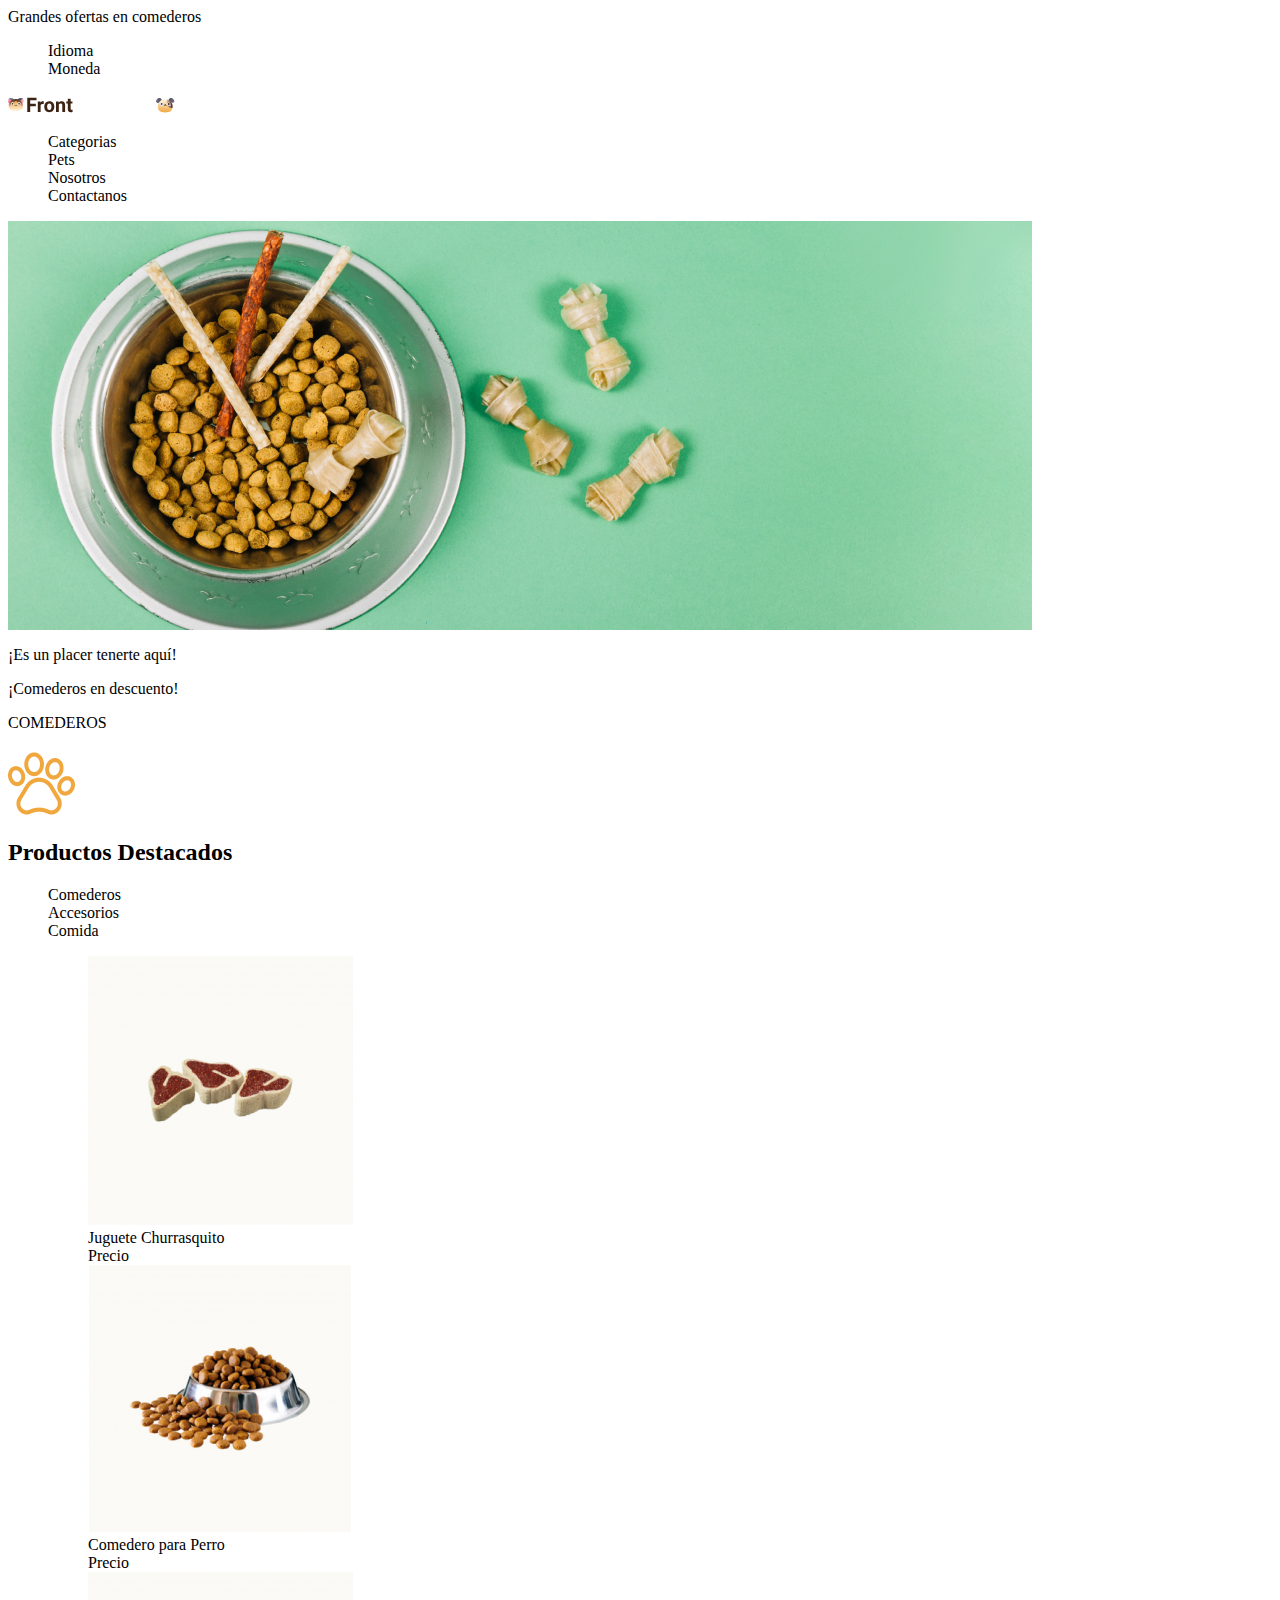
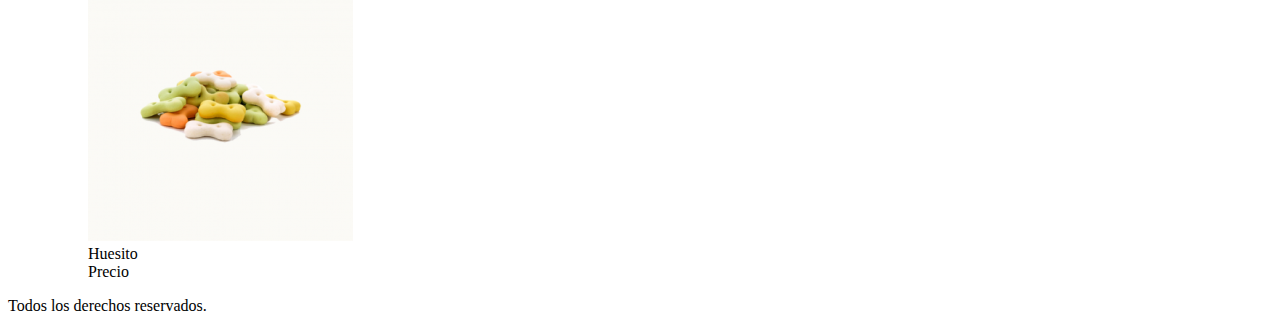
<file: Pet Shop/index.html>
<html>
    <!DOCTYPE html>
    <html lang="es">
    <head>
        <meta charset="UTF-8">
        <meta http-equiv="X-UA-Compatible" content="IE=edge">
        <meta name="viewport" content="width=device-width, initial-scale=1.0">
        <title>Front Cat&Dog</title>
    </head>
    <body>
        <header>
            <p>Grandes ofertas en comederos</p>
            <ul type="none">
                <li>Idioma</li>
                <li>Moneda</li>
            </ul>
            <p><img src="Logo.svg"Logo de la empresa"> 
            <nav>
            <ul type="none">
                <li>Categorias</li>
                <li>Pets</li>
                <li>Nosotros</li>
                <li>Contactanos</li>
            </ul>
            </nav>
            </p>
        </header>
        <main>
            <section>
                <img src="bowl-and-pet-daities-on-green-background 1.png" alt="Foto del alimento">
                <p>¡Es un placer tenerte aquí!</p>
                <p>¡Comederos en descuento!</p>
                <p>COMEDEROS</p>
            </section>
            <section id="ProductosDestacados">
                <img src="pawprint 1.png" alt="Patita">
                <h2>Productos Destacados</h2>
                <ul type="none">
                    <li>Comederos</li>
                    <li>Accesorios</li>
                    <li>Comida</li>
                </ul>
                <ul type="none">
                    <li><ul type="none">
                        <li><img src="churrasquito.png" alt="Churrasquito"> </li>
                        <li>Juguete Churrasquito</li>
                        <li>Precio</li>
                        </ul>
                    </li>
                    <li><ul type="none">
                        <li><img src="comedero.png" alt="Comedero"> </li>
                        <li>Comedero para Perro</li>
                        <li>Precio</li>
                        </ul>
                    </li>
                    <li><ul type="none">
                        <li><img src="Huesito.png" alt="Huesito"> </li>
                        <li>Huesito</li>
                        <li>Precio</li>
                        </ul>
                    </li>
                </ul>

            </section>
        </main>
        <footer>
            <p>Todos los derechos reservados.</p>
        </footer>
        
    </body>
    </html>
</html>
</file>
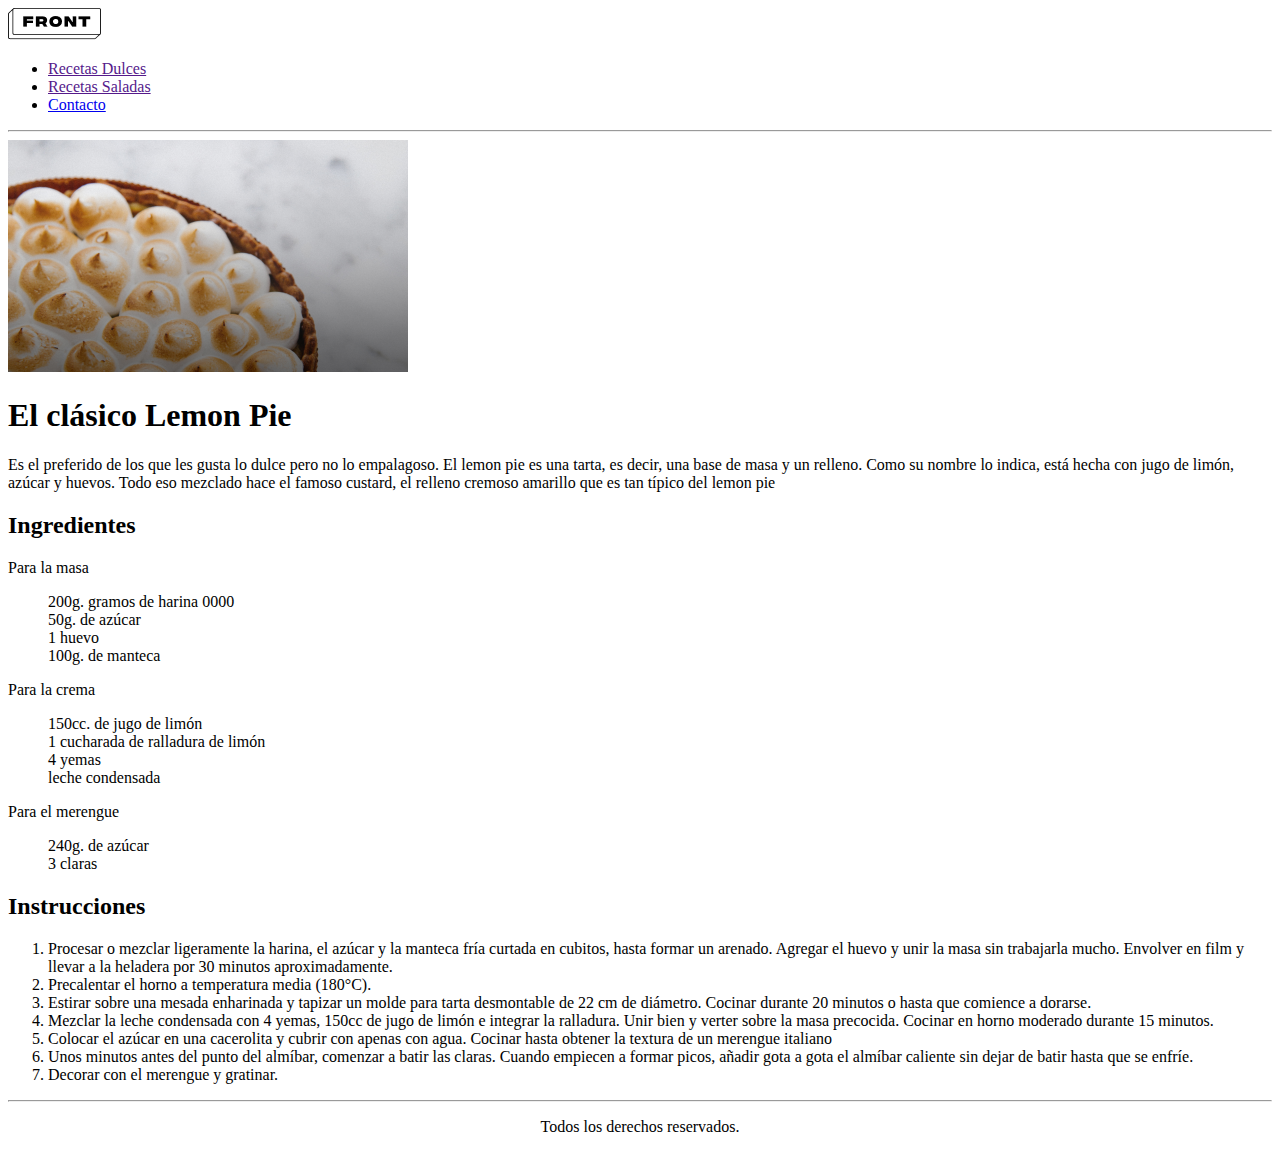
<file: Lemon Pie/clase 4.html>
<!DOCTYPE html>
<html lang="es">
<head>
    <meta charset="UTF-8">
    <meta http-equiv="X-UA-Compatible" content="IE=edge">
    <meta name="viewport" content="width=>, initial-scale=1.0">
    <title>Receta Lemon Pie</title>
</head>
<body>
    <header>
        <img src="Group.png" alt="front">
        <br>
        <nav>
        <ul>
        <li><a href="">Recetas Dulces</a></li>
        <li> <a href="">Recetas Saladas</a></li>
        <li><a href="tel:2634371038">Contacto</a></li>
        </ul>
        </nav>
        <hr>
    </header>
    <main>
        <img src="lemon-pie 2.png" alt="Lemon Pie">
        <h1>El clásico Lemon Pie</h1>
        <p>Es el preferido de los que les gusta lo dulce pero no lo empalagoso. El lemon pie es una tarta, es decir, una base de masa y un relleno. Como su nombre lo indica, está hecha con jugo de limón, azúcar y huevos. Todo eso mezclado hace el famoso custard, el relleno cremoso amarillo que es tan típico del lemon pie</p>
    <article>
        <h2>Ingredientes</h2>
        <p>Para la masa</p>
        <ul type="none">
        <li>200g. gramos de harina 0000</li> 
        <li>50g. de azúcar</li> 
        <li>1 huevo </li>
        <li>100g. de manteca </li>
        </ul>
    <p>Para la crema</p>
    <ul type="none">
        <li>150cc. de jugo de limón </li>
        <li>1 cucharada de ralladura de limón</li> 
        <li>4 yemas </li>
        <li>leche condensada</li>
        </ul>   
    <p>Para el merengue</p>
        <ul type="none">
        <li>240g. de azúcar</li> 
        <li>3 claras</li>
    </article>
    <article>
        <h2>Instrucciones</h2>
        <ol type="1">
        <li>Procesar o mezclar ligeramente la harina, el azúcar y la manteca fría curtada en cubitos, hasta formar un arenado. Agregar el huevo y unir la masa sin trabajarla mucho. Envolver en film y llevar a la heladera por 30 minutos aproximadamente.</li>
        <li>Precalentar el horno a temperatura media (180°C).</li>
        <li>Estirar sobre una mesada enharinada y tapizar un molde para tarta desmontable de 22 cm de diámetro. Cocinar durante 20 minutos o hasta que comience a dorarse.</li>
        <li>Mezclar la leche condensada con 4 yemas, 150cc de jugo de limón e integrar la ralladura. Unir bien y verter sobre la masa precocida. Cocinar en horno moderado durante 15 minutos.</li>
        <li>Colocar el azúcar en una cacerolita y cubrir con apenas con agua. Cocinar hasta obtener la textura de un merengue italiano</li>
        <li>Unos minutos antes del punto del almíbar, comenzar a batir las claras. Cuando empiecen a formar picos, añadir gota a gota el almíbar caliente sin dejar de batir hasta que se enfríe.</li>
        <li>Decorar con el merengue y gratinar.</li>
        </ol>
    </article>
    <footer>
        <hr>
        <p align="center">Todos los derechos reservados.</p>
    </footer>
    </main>
</body>
</html>
</file>
